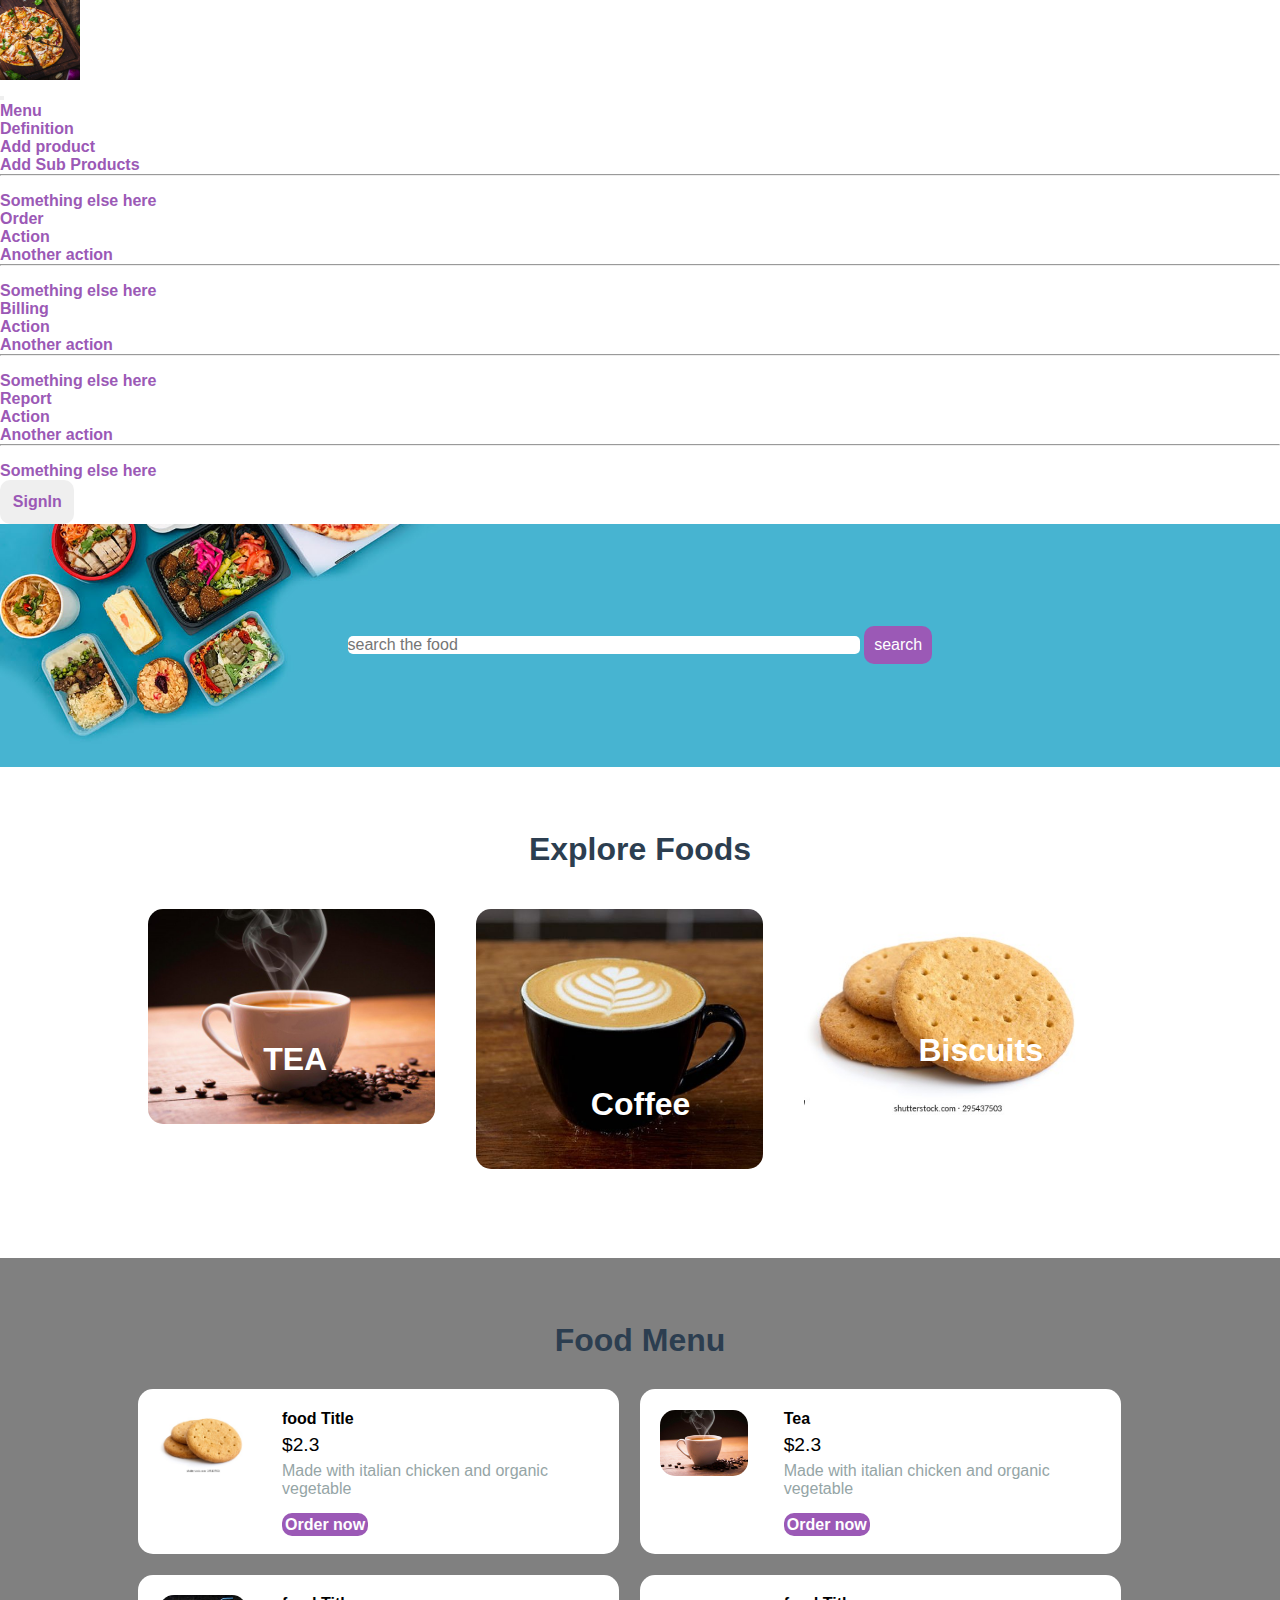
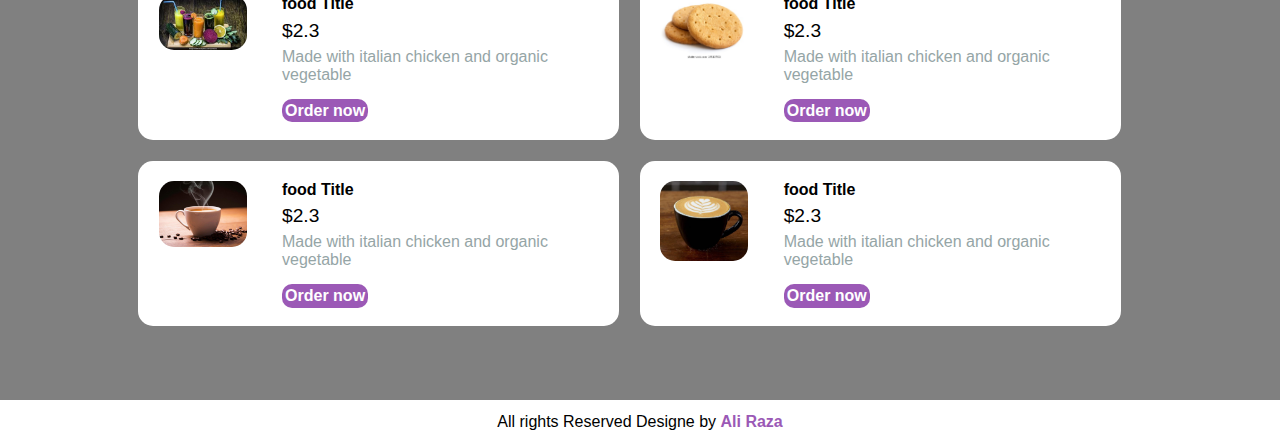
<file: index.html>
<!doctype html>
<html lang="en">
  <head>
    <!-- Required meta tags -->
    <meta charset="utf-8">
    <meta name="viewport" content="width=device-width, initial-scale=1">

    <!-- Bootstrap CSS -->
    <link href="https://cdn.jsdelivr.net/npm/bootstrap@5.0.2/dist/css/bootstrap.min.css" rel="stylesheet" integrity="sha384-EVSTQN3/azprG1Anm3QDgpJLIm9Nao0Yz1ztcQTwFspd3yD65VohhpuuCOmLASjC" crossorigin="anonymous">
<link rel="stylesheet" href="./CSS/index.css">
    <title>Hello, world!</title>
  </head>
  <body>
    <nav class="navbar navbar-expand-lg navbar-light bg-light justify-content-end">
        <div class="container-fluid">
          <div class="navbar-brand"> <img style="width: 80px; height: 80px;" src="./images/pizza.jpg" alt=""></div>
          <button class="navbar-toggler" type="button" data-bs-toggle="collapse" data-bs-target="#navbarSupportedContent" aria-controls="navbarSupportedContent" aria-expanded="false" aria-label="Toggle navigation">
            <span class="navbar-toggler-icon"></span>
          </button>
          <div class="collapse navbar-collapse" id="navbarSupportedContent">
            <ul class="navbar-nav me-auto mb-2 mb-lg-0">
              <li class="nav-item">
                <a class="nav-link active" aria-current="page" href="#">Menu</a>
              </li>
              
              <li class="nav-item dropdown">
                <a class="nav-link dropdown-toggle" href="#" id="navbarDropdown" role="button" data-bs-toggle="dropdown" aria-expanded="false">
                  Definition
                </a>
                <ul class="dropdown-menu" aria-labelledby="navbarDropdown">
                  <li><a class="dropdown-item" href="./product/addproducts.html">Add product</a></li>
                  <li><a class="dropdown-item" href="#">Add Sub Products</a></li>
                  <li><hr class="dropdown-divider"></li>
                  <li><a class="dropdown-item" href="#">Something else here</a></li>
                </ul>
              </li>
              <li class="nav-item dropdown">
                <a class="nav-link dropdown-toggle" href="#" id="navbarDropdown" role="button" data-bs-toggle="dropdown" aria-expanded="false">
                  Order
                </a>
                <ul class="dropdown-menu" aria-labelledby="navbarDropdown">
                  <li><a class="dropdown-item" href="#">Action</a></li>
                  <li><a class="dropdown-item" href="#">Another action</a></li>
                  <li><hr class="dropdown-divider"></li>
                  <li><a class="dropdown-item" href="#">Something else here</a></li>
                </ul>
              </li>
              <li class="nav-item dropdown">
                <a class="nav-link dropdown-toggle" href="#" id="navbarDropdown" role="button" data-bs-toggle="dropdown" aria-expanded="false">
                  Billing
                </a>
                <ul class="dropdown-menu" aria-labelledby="navbarDropdown">
                  <li><a class="dropdown-item" href="#">Action</a></li>
                  <li><a class="dropdown-item" href="#">Another action</a></li>
                  <li><hr class="dropdown-divider"></li>
                  <li><a class="dropdown-item" href="#">Something else here</a></li>
                </ul>
              </li>
              <li class="nav-item dropdown">
                <a class="nav-link dropdown-toggle" href="#" id="navbarDropdown" role="button" data-bs-toggle="dropdown" aria-expanded="false">
                  Report
                </a>
                <ul class="dropdown-menu" aria-labelledby="navbarDropdown">
                  <li><a class="dropdown-item" href="#">Action</a></li>
                  <li><a class="dropdown-item" href="#">Another action</a></li>
                  <li><hr class="dropdown-divider"></li>
                  <li><a class="dropdown-item" href="#">Something else here</a></li>
                </ul>
              </li>
              
              
            </ul>
            <form class="d-flex">
              <!-- <input class="form-control me-2" type="search" placeholder="Search" aria-label="Search"> -->
              <button class="btn btn-outline-dark" type="Submit"><a href="./signIn/signinform.html">SignIn</a> </button>
            </form>
          </div>
        </div>
      </nav>
<!-- 
        <section class="Nav bar">
            <div class="container">
                <div class="logo">
                    <img src="./images/dha-lahore-logo-PNG.png" alt="resturent logo" class="img_responsive">
                </div>
                <div style="line-height: 50px;">
                    <ul class="nav justify-content-end">
                        <li class="nav-item">
                          <a class="nav-link active" href="#">Menu</a>
                        </li>
                        <li class="nav-item">
                          <a class="nav-link" href="#">Definition</a>
                        </li>
                        <li class="nav-item">
                          <a class="nav-link" href="#">report</a>
                        </li>
                        
                      </ul>
                    
                </div>
                <div class="clearfix">
                </div>
        </section> -->
    
    
        <section class="food-Search text-center">
            <div class="container">
                <form action="">
                    <input type="search" name="search" placeholder="search the food">
                    <input type="submit" name="submit" value="search" class="btn  btn-primary">
                </form>
    
            </div>
    
    
            </div>
    
        </section>
    
    
        <section class="catogries">
            <div class="container">
                <h2 class="text-center">Explore Foods</h2>
                <a href="#">
                <div class="box3 float-container">
                    <img src="./images2/tea.jpg" alt="pizza" class="img_responsive img-curve">
    
                    <h3 class="float-text text-white">TEA</h3>
                </div>
            </a>
            <a href="#">
                <div class="box3 float-container">
                    <img src="./images2/coffee2.jpg" alt="Burger" class="img_responsive img-curve">
    
                    <h3 class="float-text text-white">Coffee</h3>
                </div>
            </a>
            <a href="#">
                <div class="box3 float-container">
                    <img src="./images2/Biscuits.jpg" alt="Mono" class="img_responsive img-curve">
    
                    <h3 class="float-text text-white">Biscuits</h3>
                </div>
            </a>
                <div class="clearfix"></div>
            </div>
        </section>
        <section class="Food-Menu">
            <div class="container">
                <h2 class="text-center">Food Menu</h2>
    
                <div class="food-menu-box">
                    <div class="food-menu-img">
                        <img src="./images2/Biscuits.jpg" alt="Chicken pizza" class="img_responsive img-curve">
                    </div>
                    <div class="food-menu-desc">
                        <h4>food Title</h4>
                        <p class="food-price">$2.3</p>
                        <p class="food-detail">
                            Made with italian chicken and organic vegetable
                        </p>
                        <br>
                        <a href="#" class="btn btn-primary">Order now</a>
                    </div>
                    <div class="clearfix"></div>
                </div>
                <div class="food-menu-box">
                    <div class="food-menu-img">
                        <img src="./images2/tea.jpg" alt="Chicken pizza" class="img_responsive img-curve">
                    </div>
                    <div class="food-menu-desc">
                        <h4>Tea</h4>
                        <p class="food-price">$2.3</p>
                        <p class="food-detail">
                            Made with italian chicken and organic vegetable
                        </p>
                        <br>
                        <a href="#" class="btn btn-primary">Order now</a>
                    </div>
                    <div class="clearfix"></div>
                </div>
                <div class="food-menu-box">
                    <div class="food-menu-img">
                        <img src="./images2/Juice.jpg" alt="Juice" class="img_responsive img-curve">
                    </div>
                    <div class="food-menu-desc">
                        <h4>food Title</h4>
                        <p class="food-price">$2.3</p>
                        <p class="food-detail">
                            Made with italian chicken and organic vegetable
                        </p>
                        <br>
                        <a href="#" class="btn btn-primary">Order now</a>
                    </div>
                    <div class="clearfix"></div>
                </div>
                <div class="food-menu-box">
                    <div class="food-menu-img">
                        <img src="./images2/Biscuits.jpg" alt="Biscuits" class="img_responsive img-curve">
                    </div>
                    <div class="food-menu-desc">
                        <h4>food Title</h4>
                        <p class="food-price">$2.3</p>
                        <p class="food-detail">
                            Made with italian chicken and organic vegetable
                        </p>
                        <br>
                        <a href="#" class="btn btn-primary">Order now</a>
                    </div>
                    <div class="clearfix"></div>
                </div>
                <div class="food-menu-box">
                    <div class="food-menu-img">
                        <img src="./images2/tea.jpg" alt="Tea" class="img_responsive img-curve">
                    </div>
                    <div class="food-menu-desc">
                        <h4>food Title</h4>
                        <p class="food-price">$2.3</p>
                        <p class="food-detail">
                            Made with italian chicken and organic vegetable
                        </p>
                        <br>
                        <a href="#" class="btn btn-primary">Order now</a>
                    </div>
                    <div class="clearfix"></div>
                </div>
                <div class="food-menu-box">
                    <div class="food-menu-img">
                        <img src="./images2/coffee2.jpg" alt="Coffee" class="img_responsive img-curve">
                    </div>
                    <div class="food-menu-desc">
                        <h4>food Title</h4>
                        <p class="food-price">$2.3</p>
                        <p class="food-detail">
                            Made with italian chicken and organic vegetable
                        </p>
                        <br>
                        <a href="#" class="btn btn-primary">Order now</a>
                    </div>
                    <div class="clearfix"></div>
                </div>
    
                <div class="clearfix"></div>
    
            </div>
        </section>
       
        <section class="Footer">
            <div class="container text-center">
                <p>All rights Reserved Designe by <a href="#"> Ali Raza</a></p>
            </div>
        </section>
    
    
    

    <!-- Optional JavaScript; choose one of the two! -->

    <!-- Option 1: Bootstrap Bundle with Popper -->
    <script src="https://cdn.jsdelivr.net/npm/bootstrap@5.0.2/dist/js/bootstrap.bundle.min.js" integrity="sha384-MrcW6ZMFYlzcLA8Nl+NtUVF0sA7MsXsP1UyJoMp4YLEuNSfAP+JcXn/tWtIaxVXM" crossorigin="anonymous"></script>

    <!-- Option 2: Separate Popper and Bootstrap JS -->
    <!--
    <script src="https://cdn.jsdelivr.net/npm/@popperjs/core@2.9.2/dist/umd/popper.min.js" integrity="sha384-IQsoLXl5PILFhosVNubq5LC7Qb9DXgDA9i+tQ8Zj3iwWAwPtgFTxbJ8NT4GN1R8p" crossorigin="anonymous"></script>
    <script src="https://cdn.jsdelivr.net/npm/bootstrap@5.0.2/dist/js/bootstrap.min.js" integrity="sha384-cVKIPhGWiC2Al4u+LWgxfKTRIcfu0JTxR+EQDz/bgldoEyl4H0zUF0QKbrJ0EcQF" crossorigin="anonymous"></script>
    -->
  </body>
</html>
</file>
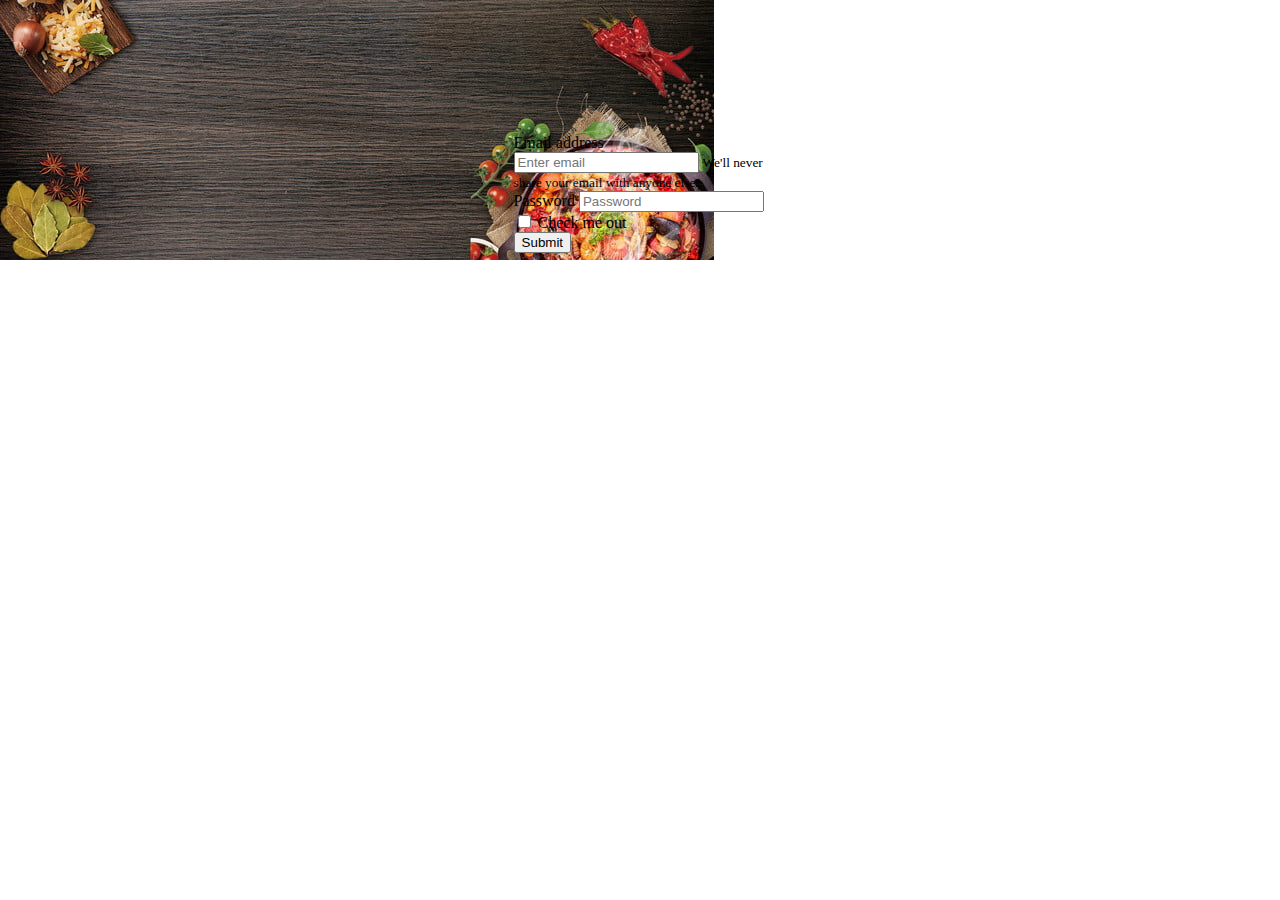
<file: signIn/signinform.html>
<!DOCTYPE html>
<html lang="en">
<head>
    <meta charset="UTF-8">
    <meta http-equiv="X-UA-Compatible" content="IE=edge">
    <meta name="viewport" content="width=device-width, initial-scale=1.0">
    <link href="https://cdn.jsdelivr.net/npm/bootstrap@5.0.2/dist/css/bootstrap.min.css" rel="stylesheet" integrity="sha384-EVSTQN3/azprG1Anm3QDgpJLIm9Nao0Yz1ztcQTwFspd3yD65VohhpuuCOmLASjC" crossorigin="anonymous">
     <style>
       body{
         background: url('../images2/formbg\ \(2\).jpg');
         background-repeat: no-repeat;
  background-size: auto;
       }
     .cotains{
         padding: 10% 40%;
     }</style>
    <title>Document</title>
</head>
<body>
   <div class="cotains">
    <form>
        <div class="form-group">
          <label for="exampleInputEmail1">Email address</label>
          <input type="email" class="form-control" id="exampleInputEmail1" aria-describedby="emailHelp" placeholder="Enter email">
          <small id="emailHelp" class="form-text text-muted">We'll never share your email with anyone else.</small>
        </div>
        <div class="form-group">
          <label for="exampleInputPassword1">Password</label>
          <input type="password" class="form-control" id="exampleInputPassword1" placeholder="Password">
        </div>
        <div class="form-group form-check">
          <input type="checkbox" class="form-check-input" id="exampleCheck1">
          <label class="form-check-label" for="exampleCheck1">Check me out</label>
        </div>
        <button type="submit" class="btn btn-primary">Submit</button>
      </form>
      <script src="https://cdn.jsdelivr.net/npm/bootstrap@5.0.2/dist/js/bootstrap.bundle.min.js" integrity="sha384-MrcW6ZMFYlzcLA8Nl+NtUVF0sA7MsXsP1UyJoMp4YLEuNSfAP+JcXn/tWtIaxVXM" crossorigin="anonymous"></script>
</body>
</html>
</file>
<file: CSS/index.css>
*{
    margin: 0;
    padding: 0;
    font-family: Arial, Helvetica, sans-serif;
}



.container{
    /* border:1px solid red; */
    width: 80%;
    margin:  auto;
    padding: 1%;
}

.clearfix{
    clear: both;
    float: none;
}

.logo{
    width: 80px;
    /* height: 8px; */
    width: 10%;
    /* border: 1px solid black; */
    float: left;
}

.img_responsive{
    width: 100%;
}

.img-curve{
    border-radius: 15px;
}
.text-right{
    text-align: right;
    float: right;
    
}
.text-center{
    text-align: center;
}

.menu ul{
    list-style-type: none;

}

.menu ul li{
    display: inline;
    padding: 5px;
}

.menu{
    line-height: 60px;
}
a{
    color: #9b59b6;
    text-decoration: none;
    font-weight: bold;
}
a:hover{
    color: blue;
}
.food-Search{
    background-image: url('../images/bg.jpg');
    background-size: cover; 
    background-repeat: no-repeat;
    background-position: center ;
    padding: 7% 0; 
}
.food-Search input[type="search"]{
    width: 50%;
    height: 10%;
    font-size: 1rem;
    border: none;
    border-radius: 5px;
}
.btn{
    padding: 1%;
    border: none;
    font-size: 1rem;
    border-radius: 10px;
}

.btn-primary{
    background-color: #9b59b6;
    color: white;
    cursor: pointer;
}

.btn-primary:hover{
    background-color:blue;
    color: white;
}


h2{
    color: #2c3e50;
    font-size: 2rem;
    margin-bottom: 2%;
}

.catogries{
    padding: 4% 0;
}

.box3{
    /* border: 1px solid black; */
    width: 28%;
    float: left;
    margin: 2%;
}

.float-container{
    position: relative;
    /* left: 50%; */
}
.float-text{
    position: absolute;
    bottom: 50px;
    /* float: left; */
    left: 40%;

}
.text-white{
    color: white;
}
h3{
    font-size: 2rem;
}

.Food-Menu{
    background-color: grey;
    padding: 4% 0;
}
.food-menu-box{
    /* border: 1px solid black; */
    width: 43%;
    margin: 1%;
    float: left;
    padding: 2%;
    background-color: white;
    border-radius:15px ;
}
.food-menu-img{
   width: 20%; 
   float: left;
}
.food-menu-desc{
    width: 70%;
    float: left;
    margin-left:8% ;
}
.food-price{
    font-size: 1.2rem;
    margin: 2% 0;
}
.food-detail{
    font-size: 1rem;
    color: #95a5a6;

}

li{
    /* background-color: #grey; */
}
</file>
